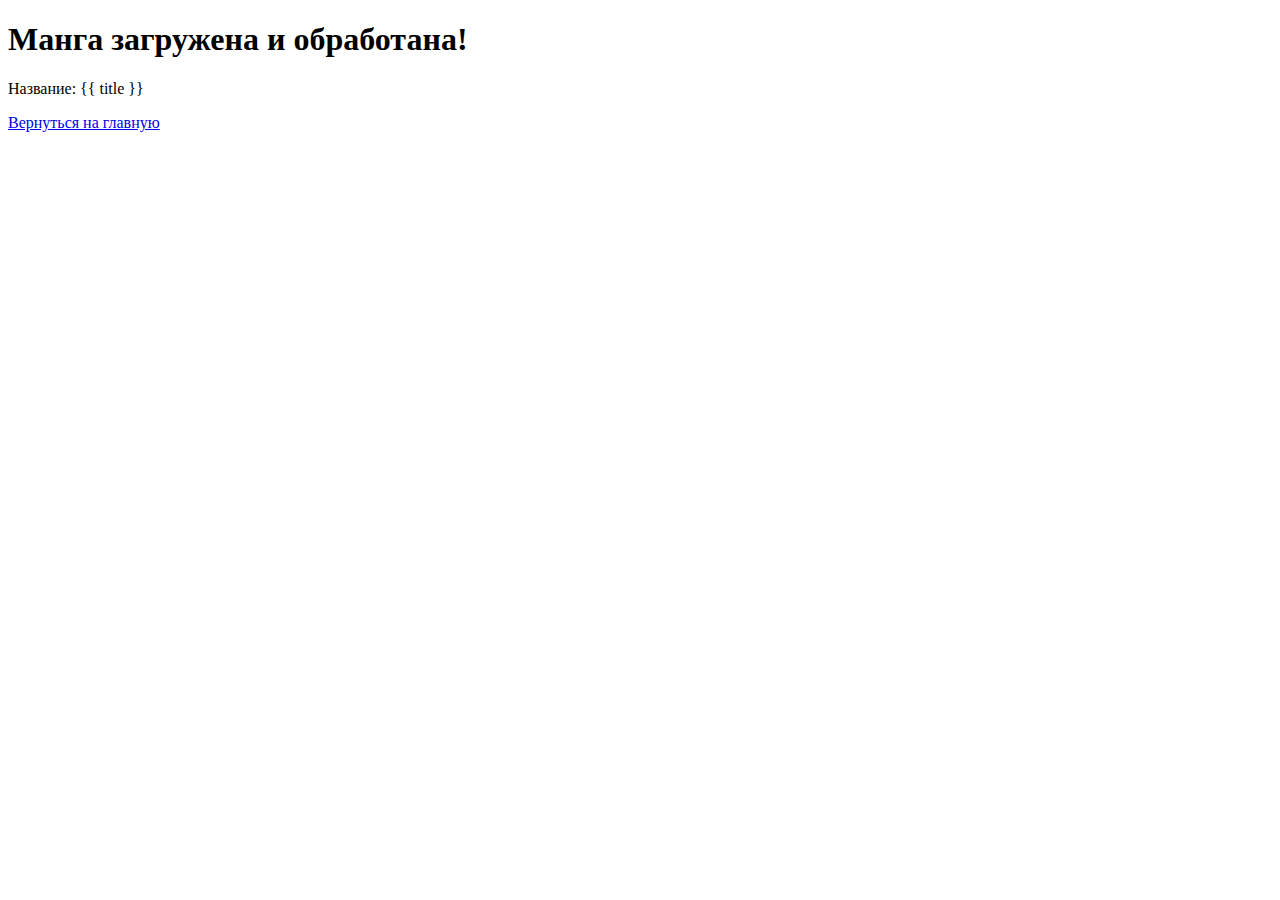
<file: app/templates/upload_success.html>
<!-- templates/upload_success.html -->
<!DOCTYPE html>
<html lang="ru">
<head>
    <meta charset="UTF-8">
    <meta name="viewport" content="width=device-width, initial-scale=1.0">
    <title>Успех</title>
</head>
<body>
    <h1>Манга загружена и обработана!</h1>
    <p>Название: {{ title }}</p>
    <a href="/">Вернуться на главную</a>
</body>
</html>
</file>
